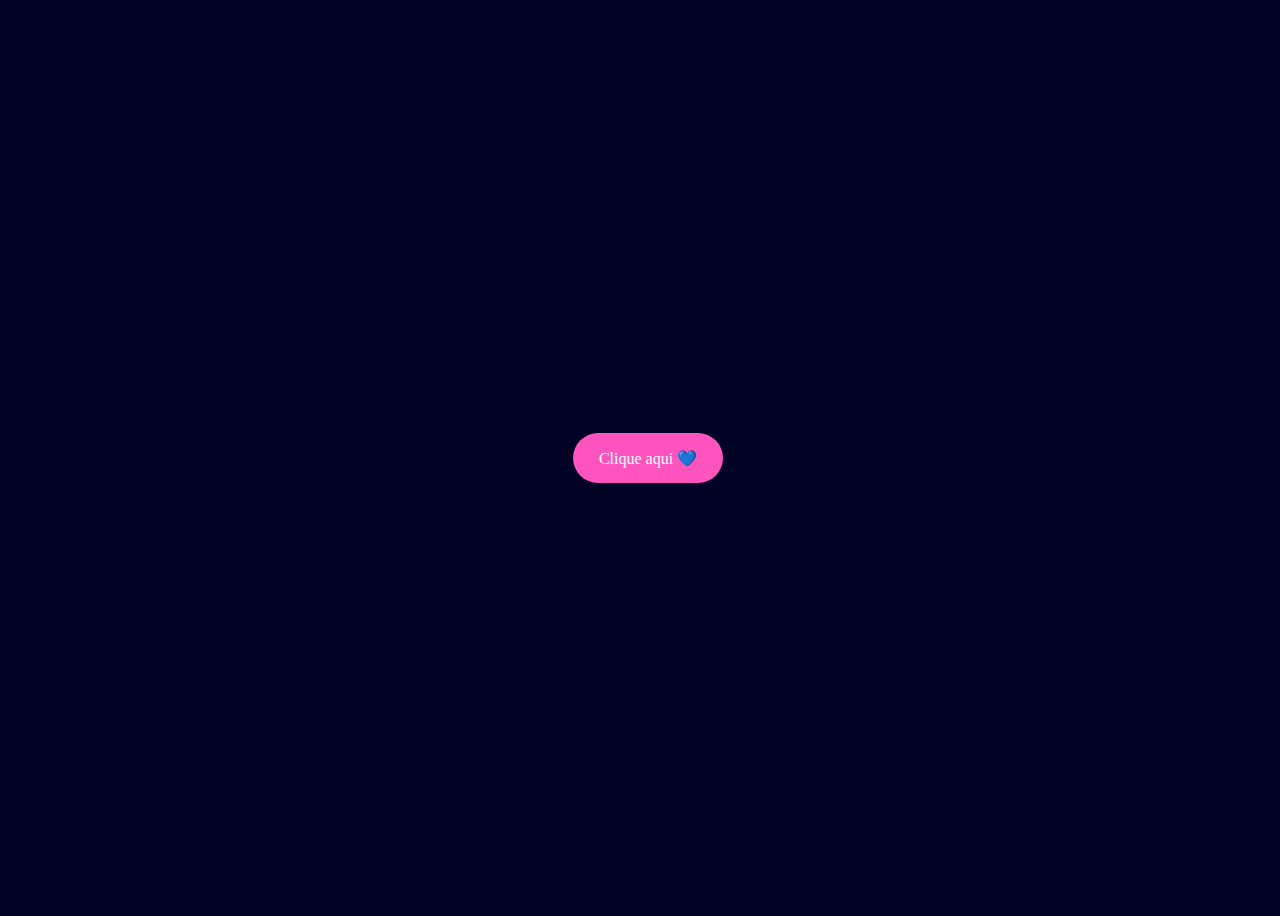
<file: index.html>
<!DOCTYPE html>
<html lang="pt-br">
<head>
  <meta charset="UTF-8">
  <meta name="viewport" content="width=device-width, initial-scale=1.0">
  <title>Eu te amo há...</title>
  <link rel="stylesheet" href="estilo1.css">
</head>
<body>
  <div>
     <a href="paginaInicial.html">Clique aqui &#128153;</a>
  </div>
</body>
</html>
</file>
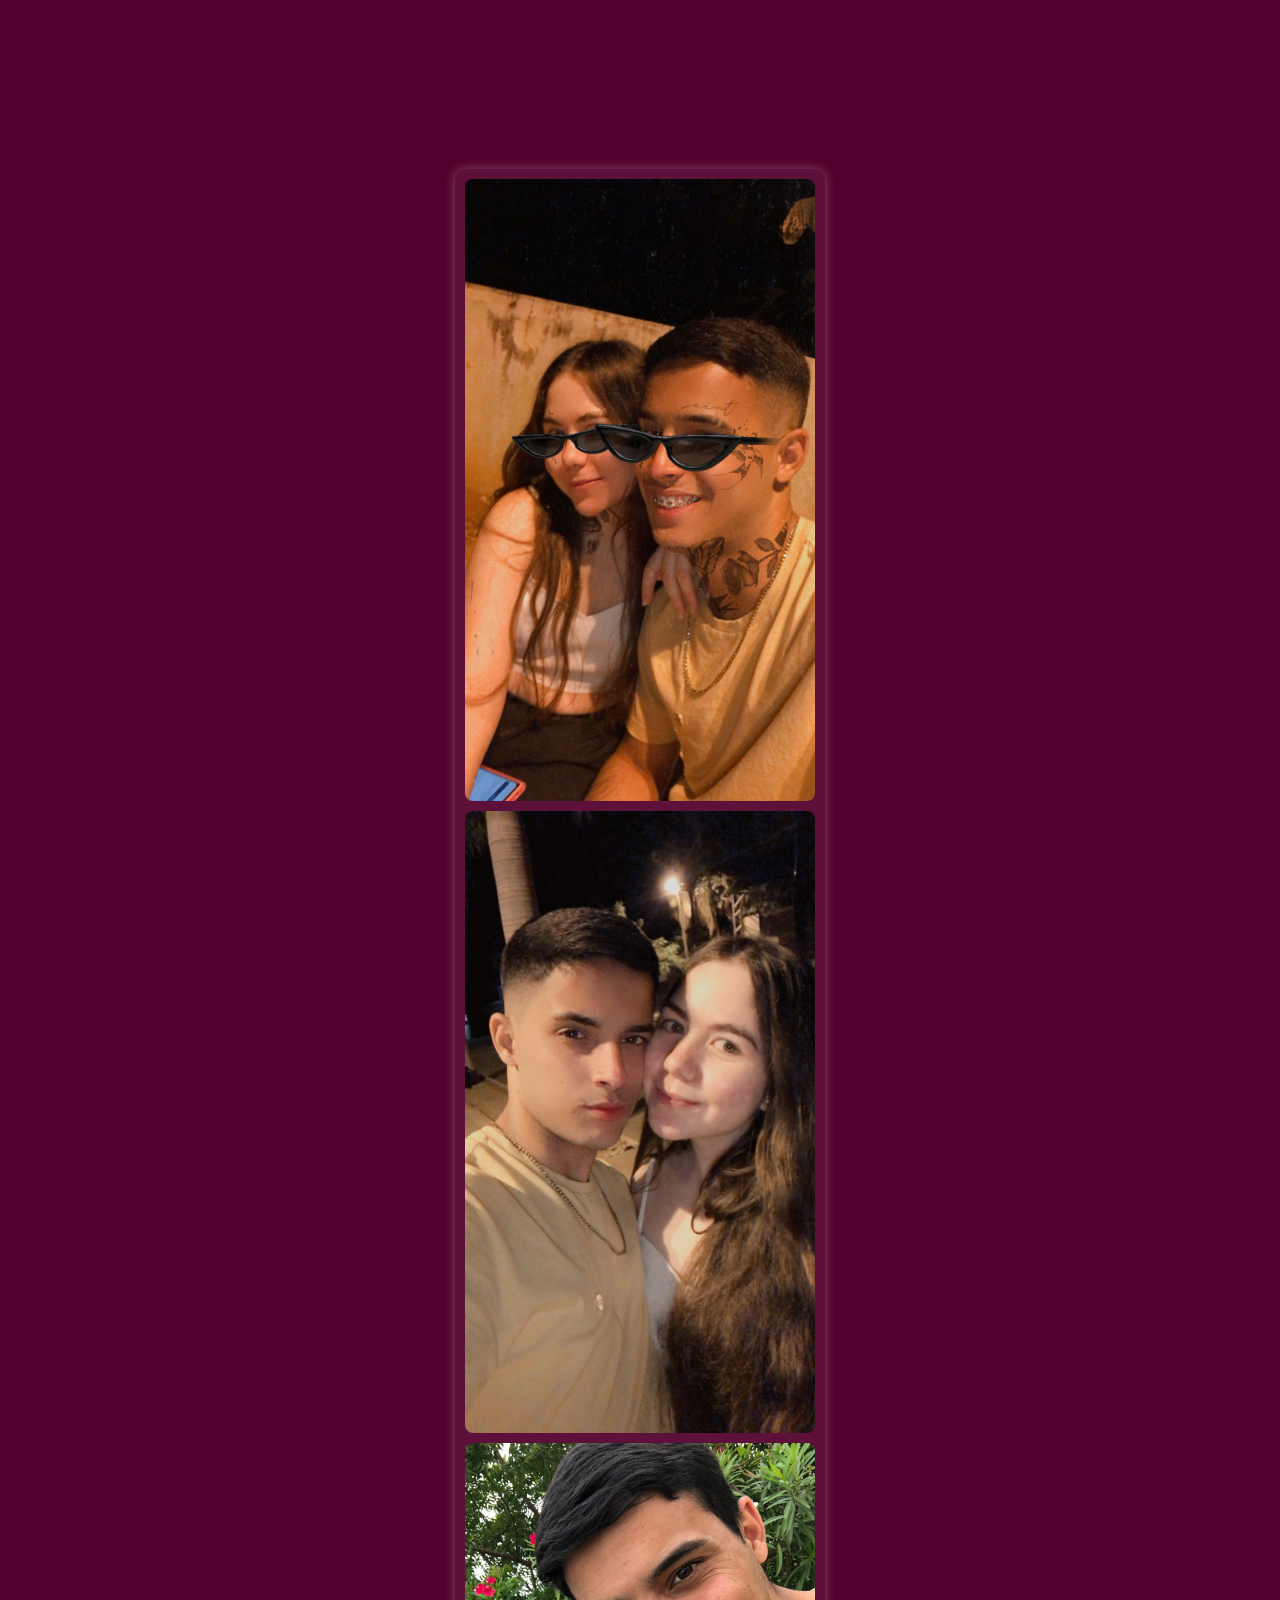
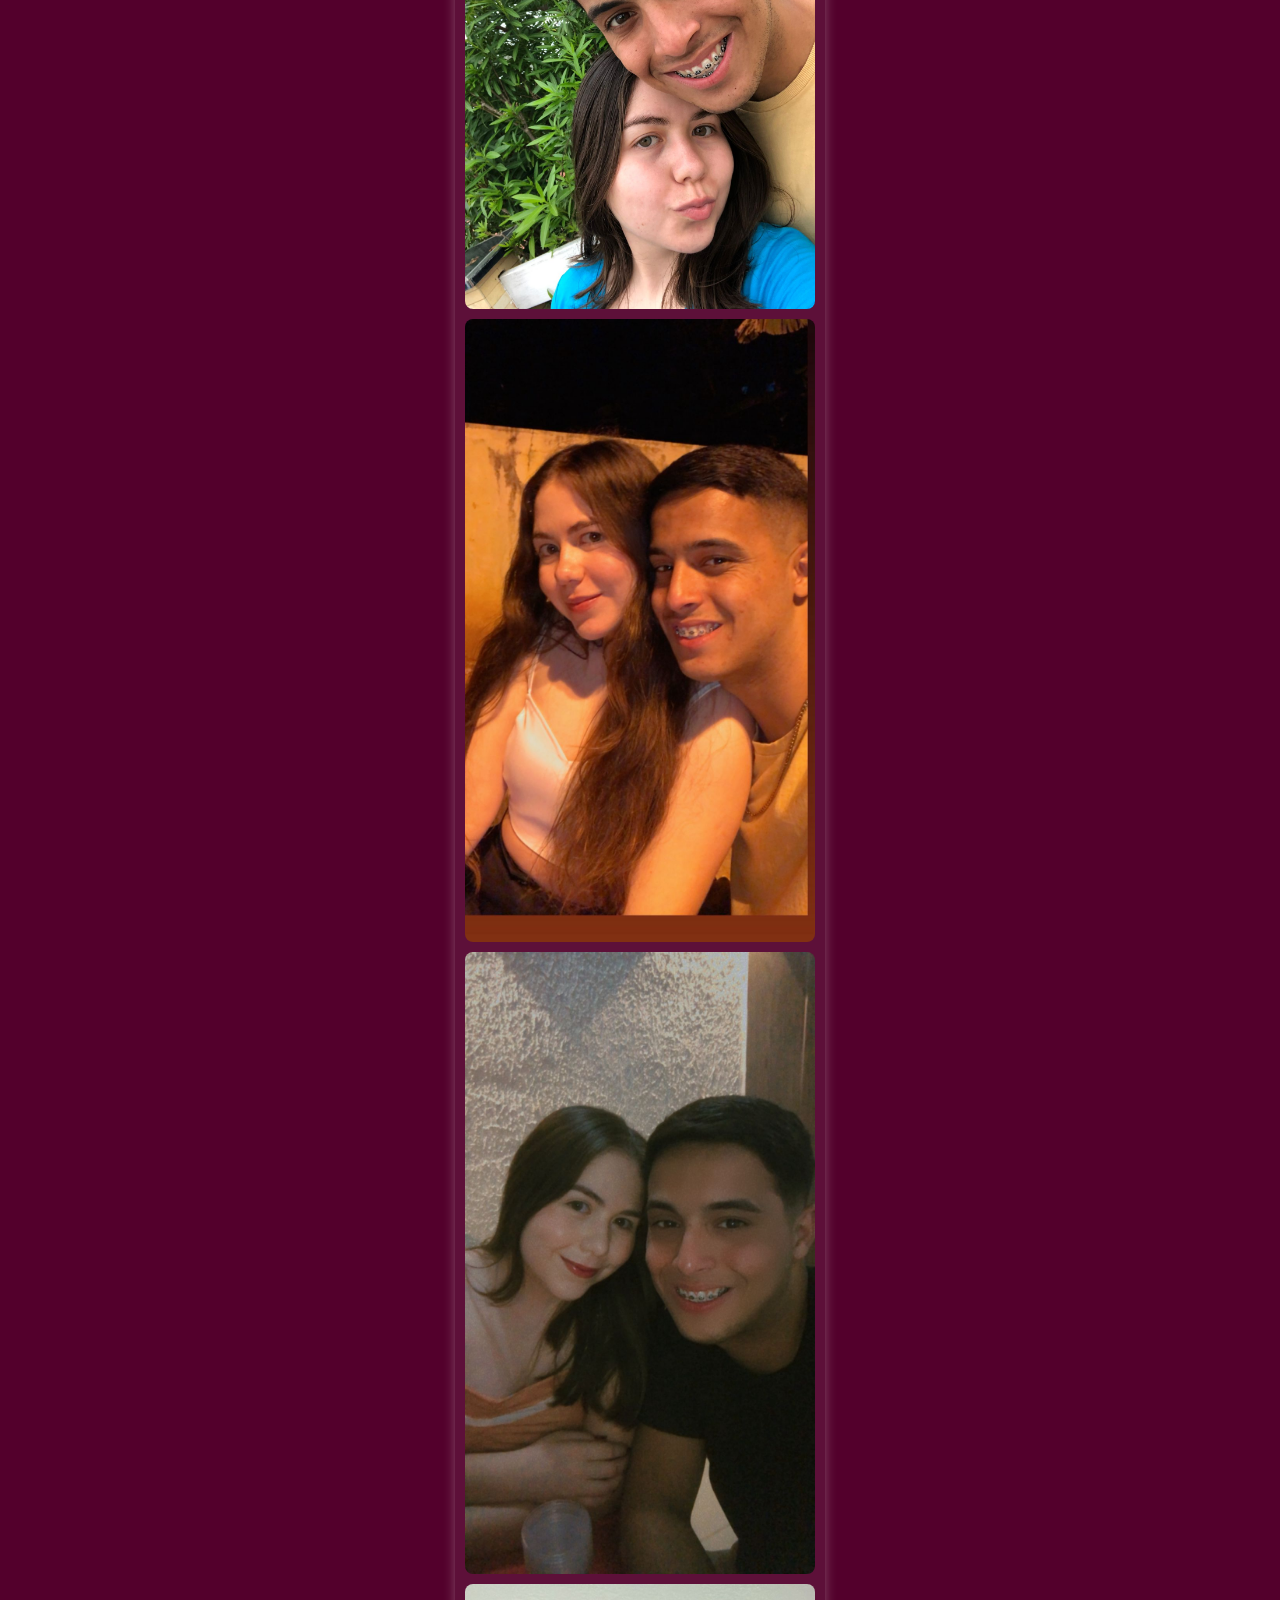
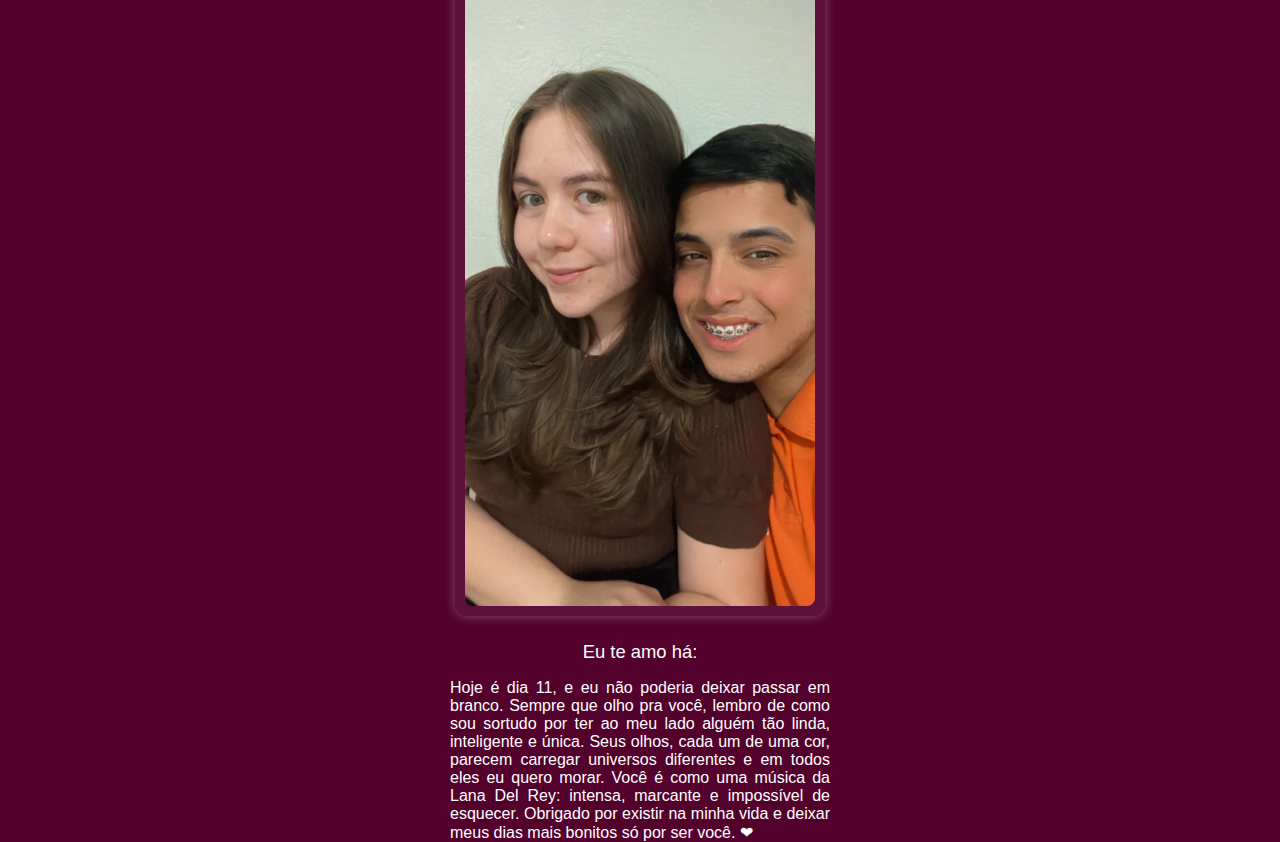
<file: paginaInicial.html>
<!DOCTYPE html>
<html lang="pt-br">
<head>
<meta charset="UTF-8">
<title>Eu te amo há...</title>
<link rel="stylesheet" href="style.css">
</head>
<body>

<div class="container">
  <iframe style="border-radius:12px"
          src="https://open.spotify.com/embed/track/4qG7hWhljsqqENL5PaLA2z"
          width="300" height="80" frameborder="0"
          allowtransparency="true" allow="encrypted-media"></iframe>

  <div class="fotos-container">
    <div class="fotos-slide" id="slide">
        <img src="foto1.jpg" alt="2">
        <img src="foto2.jpg" alt="3">
        <img src="foto3.jpg" alt="4">
        <img src="foto4.jpg" alt="5">
        <img src="foto5.jpg" alt="6">
        <img src="foto6.jpg" alt="6">
    </div>
  </div>

  <div class="timer">
    Eu te amo há:<br>
    <span id="contador"></span>
  </div>

  <div class="message">
    <p>Hoje é dia 11, e eu não poderia deixar passar em branco. Sempre que olho pra você, lembro de como sou sortudo por ter ao meu lado alguém tão linda, inteligente e única. Seus olhos, cada um de uma cor, parecem carregar universos diferentes e em todos eles eu quero morar. Você é como uma música da Lana Del Rey: intensa, marcante e impossível de esquecer. Obrigado por existir na minha vida e deixar meus dias mais bonitos só por ser você. ❤</p>
  </div>

</div>
<script src="script.js"></script>
</body>
</html>
</file>
<file: estilo1.css>
@charset "UTF-8";

body {
    display: flex;
    align-items: center;
    justify-content: center;
    width: 100vw;
    height: 100vh;
    background-color: #010324;
}

div {
    padding: 0;
    width: 150px;
    height: 50px;
    border-radius: 25px;
    text-align: center;
    align-content: center;
    background-color: rgb(255, 83, 189);
}

div > a {
    text-decoration: none;
    color: rgb(255, 255, 255);
}

div:hover {
    cursor: pointer;
    box-shadow: 1px 2px 5px black;
}
</file>
<file: style.css>
@charset "UTF-8";

body {
    width: 100vw;
    min-height: 100vh;
    display: flex;
    justify-content: center;
    margin: 0;
    background-color: #53002c;
    color: #fff;
    font-family: sans-serif;
    text-align: center;
}

.container {
    margin: 20px;
    max-width: 400px;
    max-height: 90vh;
    position: relative;
    z-index: 1;
    padding-bottom: 20px;
}

iframe {
    width: 400px;
    border-radius: 12px;
    margin: 20px 0;
}

.timer {
    margin: 15px;
    font-size: 1.15rem;
}

.heart {
    position: fixed;
    top: -50px;
    width: 24px;
    height: 24px;
    animation: fall 4s linear infinite;
    z-index: 0;
}

@keyframes fall {
    0% { transform: translateY(0) rotate(0deg); opacity: 1; }
    100% { transform: translateY(100vh) rotate(360deg); opacity: 0; }
}

/* TIRINHA DE FOTOS VERTICAL */
.fotos-container {
    width: 100%;
    max-width: 350px;
    margin: 25px auto;
    border-radius: 12px;
    box-shadow: 0 0 12px rgba(255, 255, 255, 0.3);
    padding: 10px;
    background-color: #ffffff10;
}

.fotos-slide {
    display: flex;
    flex-direction: column;
    gap: 10px;
}

.fotos-slide img {
    width: 100%;
    height: auto;
    object-fit: cover;
    border-radius: 8px;
}

#contador {
    color: rgb(255, 181, 227);
}

.message > p {
    text-align: justify;
    padding: 0 10px;
}
</file>
